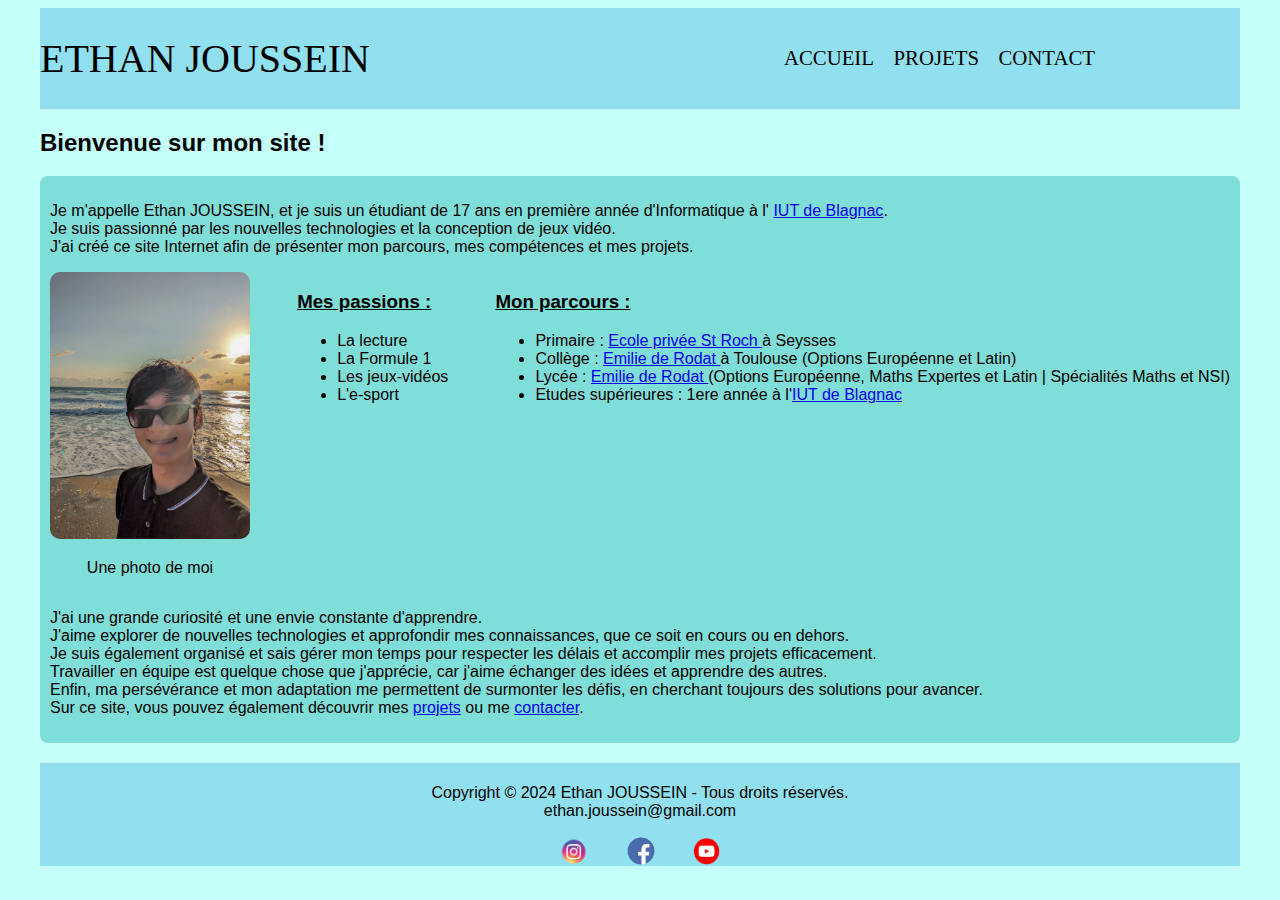
<file: index.html>
<!DOCTYPE html>
<html lang="fr">
	<head>
		<meta charset="utf-8"/>
		<meta name="viewport" content="width=device-width, initial-scale=1.0">
		<link rel="stylesheet" href="style.css"/>
		<title>Accueil - Ethan JOUSSEIN</title>
	</head>
	
	<body>
		<div id="bloc_page">
			<header>
					<h1>ETHAN JOUSSEIN</h1>
				
				<nav>
					<ul>
						<li><a href="index.html">Accueil</a></li>
						<li><a href="projets.html">Projets</a></li>
						<li><a href="contact.html">Contact</a></li>
					</ul>
				</nav>
				
			</header>
			
			<h2>Bienvenue sur mon site !</h2>
			
				<div id="presentation">
					<p>Je m'appelle Ethan JOUSSEIN, et je suis un étudiant de 17 ans en première année d'Informatique à l'
					<a href="https://www.iut-blagnac.fr/fr/" target="_blank">IUT de Blagnac</a>. <br/>
					Je suis passionné par les nouvelles technologies et la conception de jeux vidéo. <br/>
					J'ai créé ce site Internet afin de présenter mon parcours, mes compétences et mes projets. </p>
					
					<div id="informations">
						<div id="portrait">
							<img src="photo_ethan.avif" alt="Portrait d'Ethan JOUSSEIN"/>
							<p>Une photo de moi</p>
						</div>
						
						<div id="passions">
							<h3> Mes passions : </h3>
								<ul>
									<li>La lecture</li>
									<li>La Formule 1</li>
									<li>Les jeux-vidéos</li>
									<li>L'e-sport</li>
								</ul>
						</div>
						
						<div id="parcours">
						<h3> Mon parcours : </h3>
							<ul>
								<li>Primaire : <a href="https://www.enseignement-prive.info/fiche/ecole-privee-saint-roch-seysses/ET031-140" target="_blank"> 
								Ecole privée St Roch </a> à Seysses  </li>
								<li>Collège : <a href="https://rodat.fr/" target="_blank"> Emilie de Rodat </a> à Toulouse  (Options Européenne et Latin)</li>
								<li>Lycée : <a href="https://rodat.fr/" target="_blank"> Emilie de Rodat </a> 
								(Options Européenne, Maths Expertes et Latin | Spécialités Maths et NSI)</li>
								<li>Etudes supérieures : 1ere année à l'<a href="https://www.iut-blagnac.fr/fr/" target="_blank">IUT de Blagnac</a></li>
							</ul>
						</div>
							
					</div>
					
					<p> J'ai une grande curiosité et une envie constante d'apprendre. </br>
					J'aime explorer de nouvelles technologies et approfondir mes connaissances, que ce soit en cours ou en dehors. </br>
					Je suis également organisé et sais gérer mon temps pour respecter les délais et accomplir mes projets efficacement. </br> 
					Travailler en équipe est quelque chose que j'apprécie, car j'aime échanger des idées et apprendre des autres. </br>
					Enfin, ma persévérance et mon adaptation me permettent de surmonter les défis, en cherchant toujours des solutions pour avancer. </br>
					Sur ce site, vous pouvez également découvrir mes <a href="projets.html">projets</a> ou me <a href="contact.html">contacter</a>.</p>
				</div>
				
				
			
			<footer>
					<p> Copyright © 2024 Ethan JOUSSEIN - Tous droits réservés. </br> ethan.joussein@gmail.com </p>
					<a href="https://www.instagram.com/kletan31/" target="_blank"><img src="instagram_icone.png" alt="Instagram"/></a>
					<a href="https://www.facebook.com/Kletan31/" target="_blank"><img src="facebook_icone.png" alt="Facebook"/></a>
					<a href="https://www.youtube.com/@kletan3199" target="_blank"><img src="youtube_icone.png" alt="YouTube"/></a>
			</footer>
		</div>
	</body>
</html>
</file>
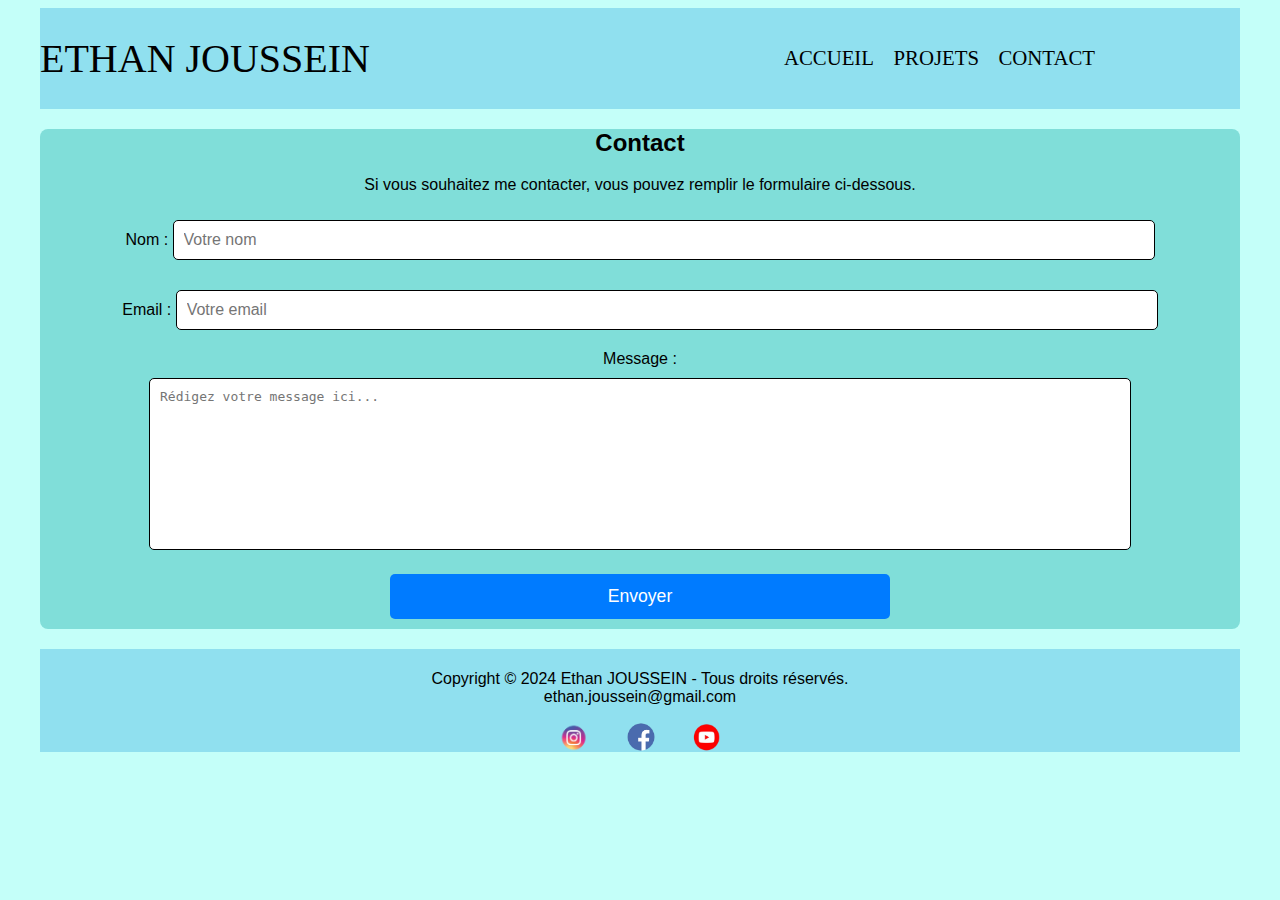
<file: contact.html>
<!DOCTYPE html>
<html lang="fr">
	<head>
		<meta charset="utf-8"/>
		<meta name="viewport" content="width=device-width, initial-scale=1.0">
		<link rel="stylesheet" href="style.css"/>
		<title>Contact - Ethan JOUSSEIN</title>
	</head>
	
	<body>
		<div id="bloc_page">
			<header>
					<h1>ETHAN JOUSSEIN</h1>
				
				<nav>
					<ul>
						<li><a href="index.html">Accueil</a></li>
						<li><a href="projets.html">Projets</a></li>
						<li><a href="contact.html">Contact</a></li>
					</ul>
				</nav>
				
			</header>
			
			<div id="contact">
				<h2>Contact</h2>
				<p>Si vous souhaitez me contacter, vous pouvez remplir le formulaire ci-dessous.</p>

				<form>
					<div class="mail">
						<label for="name">Nom :</label>
						<input type="text" id="name" name="name" placeholder="Votre nom" required>
					</div>

					<div class="mail">
						<label for="email">Email :</label>
						<input type="email" id="email" name="email" placeholder="Votre email" required>
					</div>

					<div class="mail">
						<label for="message">Message :</label> <br/>
						<textarea id="message" name="message" placeholder="Rédigez votre message ici..." required></textarea>
					</div>

					<button type="submit">Envoyer</button>
				</form>
			</div>
			
			<footer>
					<p> Copyright © 2024 Ethan JOUSSEIN - Tous droits réservés. </br> ethan.joussein@gmail.com </p>
					<a href="https://www.instagram.com/kletan31/" target="_blank"><img src="instagram_icone.png" alt="Instagram"/></a>
					<a href="https://www.facebook.com/Kletan31/" target="_blank"><img src="facebook_icone.png" alt="Facebook"/></a>
					<a href="https://www.youtube.com/@kletan3199" target="_blank"><img src="youtube_icone.png" alt="YouTube"/></a>
			</footer>
		</div>
	</body>
</html>
</file>
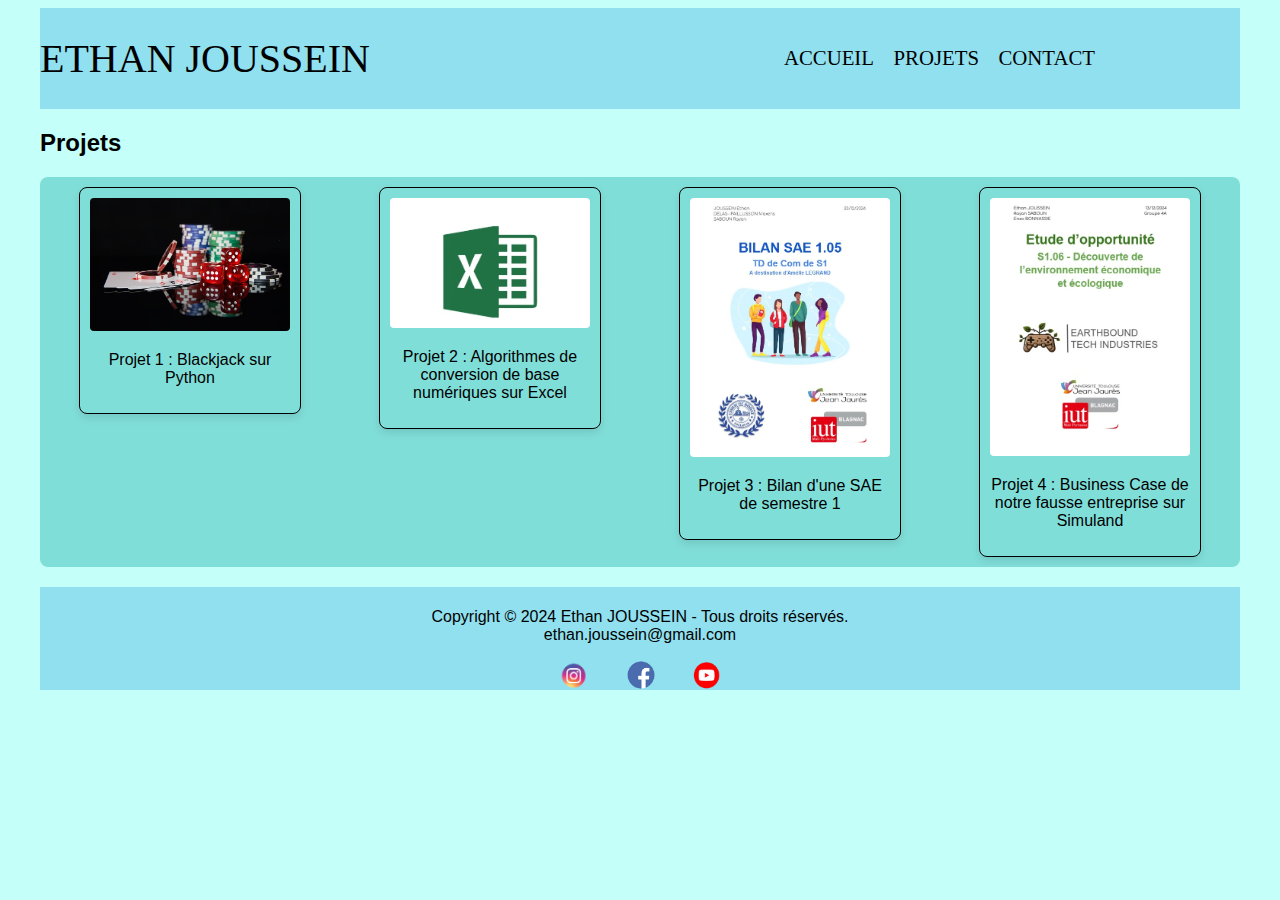
<file: projets.html>
<!DOCTYPE html>
<html lang="fr">
	<head>
		<meta charset="utf-8"/>
		<meta name="viewport" content="width=device-width, initial-scale=1.0">
		<link rel="stylesheet" href="style.css"/>
		<title>Projets - Ethan JOUSSEIN</title>
	</head>
	
	<body>
		<div id="bloc_page">
			<header>
					<h1>ETHAN JOUSSEIN</h1>
				
				<nav>
					<ul>
						<li><a href="index.html">Accueil</a></li>
						<li><a href="projets.html">Projets</a></li>
						<li><a href="contact.html">Contact</a></li>
					</ul>
				</nav>
				
			</header>
			
			<h2> Projets </h2>
			
			<div id="projets">
				
				<a href="Blackjack.zip" download>
					<div class="projet">
						<img src="blackjack.avif" alt="Blackjack">
						<p>Projet 1 : Blackjack sur Python</p>
					</div>
				</a>
				
				<a href="AlgorithmeConversionExcel.zip" download>
					<div class="projet">
						<img src="excel.avif" alt="ConversionExcel">
						<p>Projet 2 : Algorithmes de conversion de base numériques sur Excel</p>
					</div>
				</a>
				
				<a href="Ethan.JOUSSEIN_Rayan.SABOUN_Maxens.DELAS.PAILLUSSON_Grp4A_Bilan de SAE 1.5._Evaluation TD de com.pdf" download>
					<div class="projet">
							<img src="bilan.avif" alt="BilanSAE1.5">
							<p>Projet 3 : Bilan d'une SAE de semestre 1</p>
					</div>
				</a>
				
				<a href="BusinessCase_EarthBoundTechIndustries.pdf" download>
					<div class="projet">
							<img src="businesscase.avif" alt="BusinessCase">
							<p>Projet 4 : Business Case de notre fausse entreprise sur Simuland</p>
					</div>
				</a>
			</div>
			
			<footer>
					<p> Copyright © 2024 Ethan JOUSSEIN - Tous droits réservés. </br> ethan.joussein@gmail.com </p>
					<a href="https://www.instagram.com/kletan31/" target="_blank"><img src="instagram_icone.png" alt="Instagram"/></a>
					<a href="https://www.facebook.com/Kletan31/" target="_blank"><img src="facebook_icone.png" alt="Facebook"/></a>
					<a href="https://www.youtube.com/@kletan3199" target="_blank"><img src="youtube_icone.png" alt="YouTube"/></a>
			</footer>
		</div>
	</body>
</html>
</file>
<file: style.css>
body
{
    font-family: Arial, sans-serif;
    background-color: #c4fff9;
}

#bloc_page
{
    width: 1200px;
    margin: auto;
}

header
{
    background-color:#90e0ef;
	display : flex;
	flex-direction : row;
	align-items:center;
}

header h1
{
    font-family: 'BallparkWeiner', serif;
    font-size: 2.5em;
    font-weight: normal;
	display : inline-block;
}

nav
{
    width: 740px;
    text-align: right;
}

nav ul
{
    list-style-type: none;
}

nav li
{
    display: inline-block;
    margin-right: 15px;
}

nav a
{
    font-size: 1.3em;
    color: #000000;
    padding-bottom: 3px;
    text-decoration: none;
	font-family: Dayrom, serif;
    font-weight: normal;
    text-transform: uppercase;
}

nav a:hover
{
    color: #0077b6;
    border-bottom: 3px solid ;
}

#presentation {
	padding:10px;
	background-color:#80ded9;
	border-radius: 8px;
	text-align: justify;
}

#presentation h3 {
	text-decoration:underline;
}

#portrait img {
	width: 200px;
	height: auto;
	border-radius: 10px;
}

#portrait{
	text-align: center;
}

#informations{
	display:flex;
	justify-content: space-between;
}

footer
{
    background-color:#90e0ef;
    padding-top: 5px;
	margin-top: 20px;
	text-align: center;
}

footer a {
	margin: 10px;
}

footer img {
	width: auto;
	height: 30px;
	vertical-align: middle;
}

#contact {
	height:500px;
	background-color:#80ded9;
	border-radius: 8px;
	text-align: center;
}


.mail input {
	margin-top: 10px;
	margin-bottom: 20px;
	width: 80%;
	padding: 10px;
	border: 1px solid ;
	border-radius: 5px;
	font-size: 1em;
}

.mail textarea {
	height: 150px;
	resize: none;
	margin-top: 10px;
	margin-bottom: 20px;
	width: 80%;
	padding: 10px;
	border: 1px solid ;
	border-radius: 5px;
	font-size: 1em;
}

button[type="submit"] {
	background-color: #007BFF;
	color: white;
	padding: 12px 20px;
	border: none;
	border-radius: 5px;
	font-size: 1.1em;
	cursor: pointer;
	width: 500px;
	transition: background-color 0.3s ease;
}

button[type="submit"]:hover {
	background-color: #0056b3;
}

#projets{
	padding:10px;
	background-color:#80ded9;
	border-radius: 8px;
	text-align: justify;
	display: flex;
    justify-content: space-around;
    flex-wrap: wrap;
    gap: 20px;
    margin-top: 20px;
}

.projet {
    text-align: center;
    width: 200px;
    border: 1px solid;
    border-radius: 8px;
    padding: 10px;
    box-shadow: 0 4px 8px rgba(0, 0, 0, 0.1);
    transition: transform 0.3s ease;
}

.projet:hover {
    transform: scale(1.05);
	background-color: #80efd9
}

.projet img {
    width: 100%;
    height: auto;
    border-radius: 4px;
}

#projets a {
    text-decoration: none;
    color: inherit;
}
</file>
